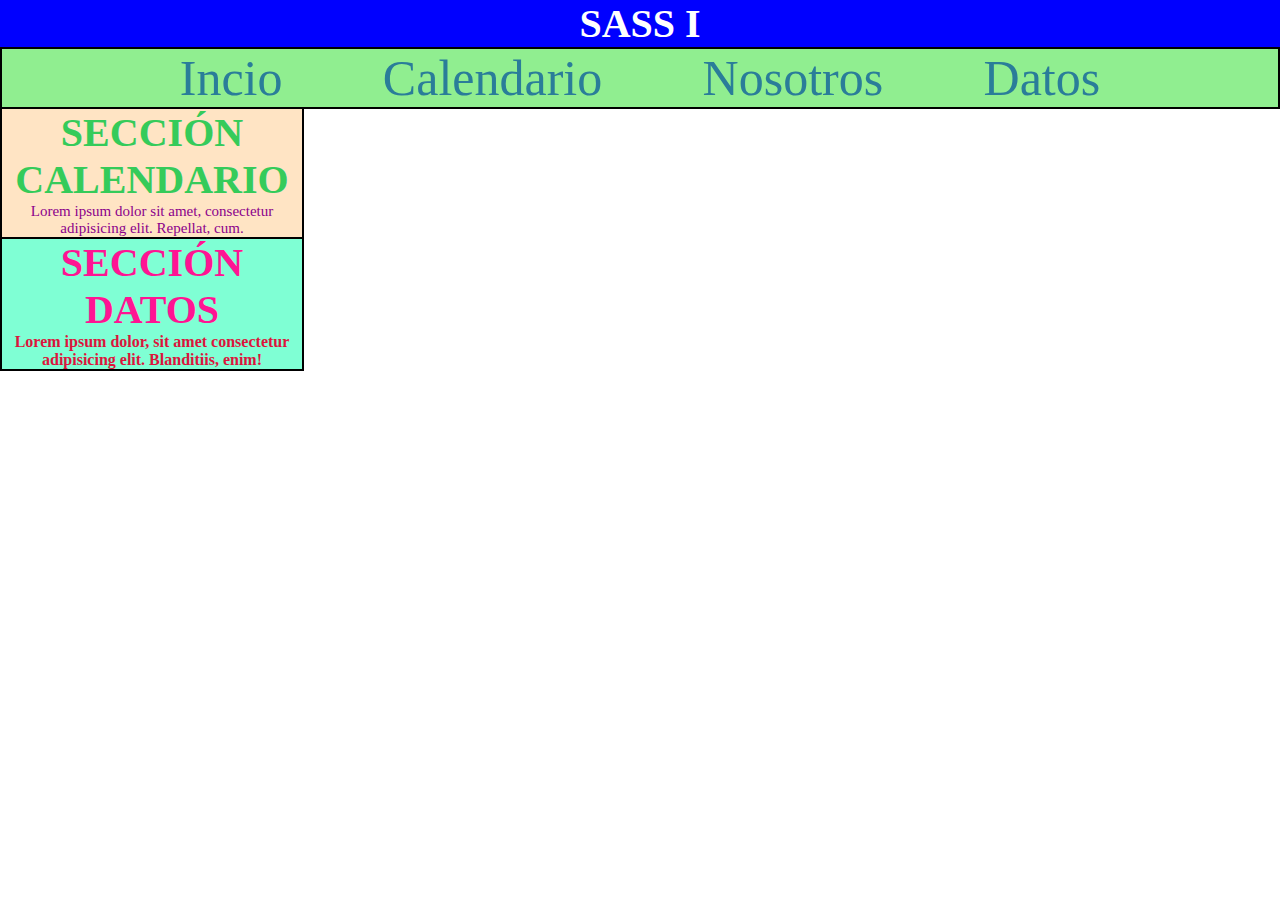
<file: index.html>
<!DOCTYPE html>
<html lang="en">
<head>
    <meta charset="UTF-8">
    <meta http-equiv="X-UA-Compatible" content="IE=edge">
    <meta name="viewport" content="width=device-width, initial-scale=1.0">
    <link rel="stylesheet" href="./estilos/style.css">
    <title>SASS I</title>
</head>
<body>

    <section class="titulo">
        <h1>SASS I</h1>
    </section>

    <header>
        <nav>
            <ul>
                <li>
                    <a href="index.html">Incio</a>
                </li>
                <li>
                    <a href="./secciones/calendario.html">Calendario</a>
                </li>
                <li>
                    <a href="./secciones/nosotros.html">Nosotros</a>
                </li>
                <li>
                    <a href="./secciones/datos.html">Datos</a>
                </li>
            </ul>
        </nav>
    </header>


    <section class="calendario">
        <h2>SECCIÓN CALENDARIO</h2>
        <p>Lorem ipsum dolor sit amet, consectetur adipisicing elit. Repellat, cum.</p>
    </section>
    <section class="datos">
        <h2>SECCIÓN DATOS</h2>
        <p>Lorem ipsum dolor, sit amet consectetur adipisicing elit. Blanditiis, enim!</p>
    </section>
</body>
</html>
</file>
<file: estilos/style.css>
* {
  margin: 0;
  padding: 0;
}

.titulo {
  background-color: blue;
  display: flex;
  flex-direction: row;
  justify-content: center;
}
.titulo h1 {
  font-size: 40px;
  color: white;
}

header {
  background-color: lightgreen;
  font-size: 50px;
  border: 2px solid black;
}
header nav {
  width: 80%;
  margin: 0 auto;
}
header nav ul {
  display: flex;
  flex-direction: row;
  justify-content: space-around;
}
header nav ul li {
  list-style-type: none;
  font-weight: 300;
}
header nav ul li a {
  text-decoration: none;
  color: rgb(42, 125, 153);
}
header nav ul li a:hover {
  background-color: whitesmoke;
  transition: 0.5s;
}

.datos {
  background-color: aquamarine;
  display: flex;
  flex-direction: column;
  text-align: center;
  justify-content: center;
  width: 300px;
  border: 2px solid black;
  border-top: none;
}
.datos h2 {
  font-size: 40px;
  color: deeppink;
  font-family: Georgia, "Times New Roman", Times, serif;
}
.datos p {
  color: crimson;
  font-weight: bold;
}

.calendario {
  display: flex;
  flex-direction: column;
  width: 300px;
  text-align: center;
  justify-content: center;
  background-color: bisque;
  border: 2px solid black;
  border-top: none;
}
.calendario h2 {
  color: rgb(53, 203, 90);
  font-size: 40px;
  font-family: Georgia, "Times New Roman", Times, serif;
}
.calendario p {
  font-size: 15px;
  color: darkmagenta;
}/*# sourceMappingURL=style.css.map */
</file>
